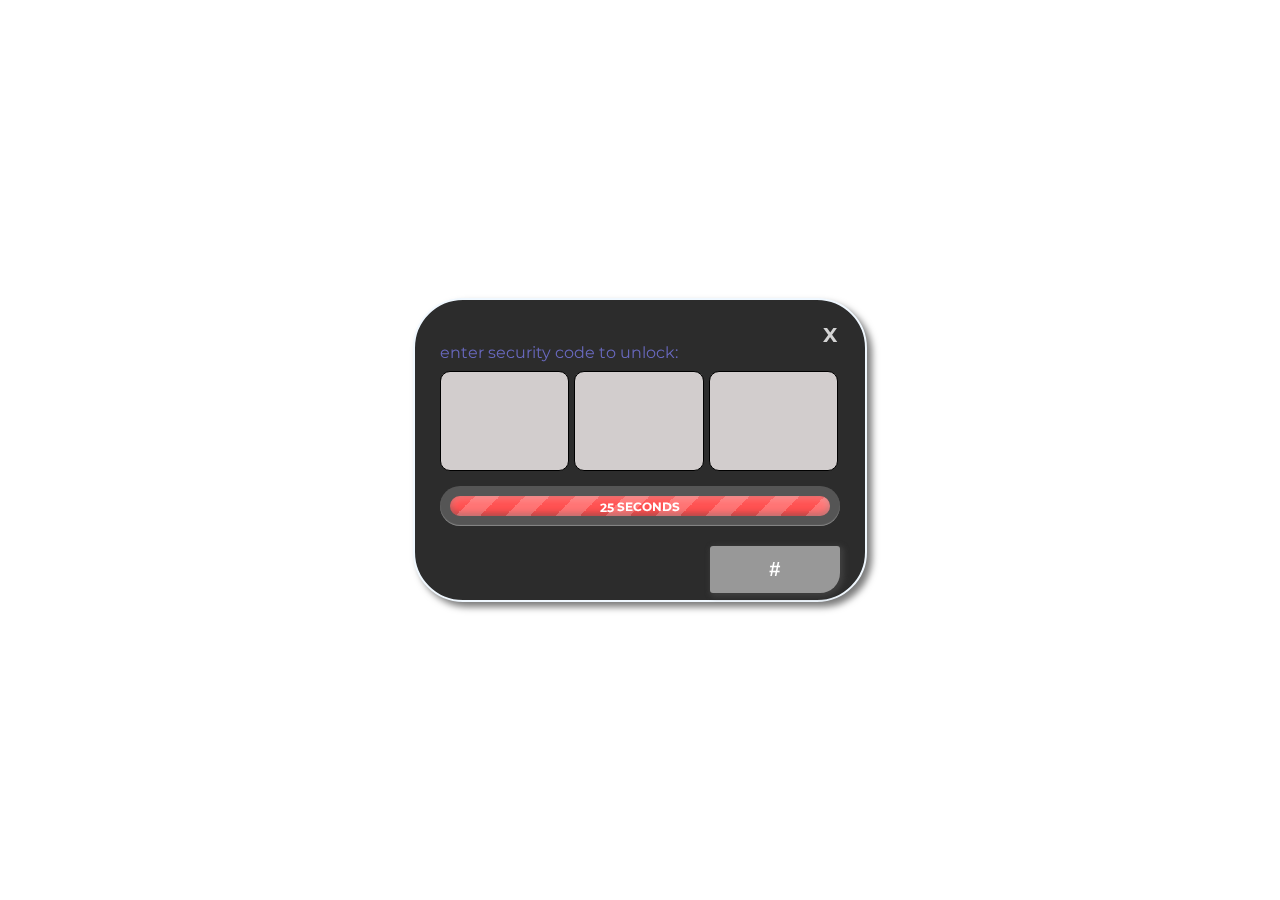
<file: GTA5 Mods/lockpick/html/index.html>
<html>

<head>
	<link rel="stylesheet" href="reset.css" type="text/css">
	<link rel="stylesheet" href="style.css" type="text/css">
	<script src="nui://game/ui/jquery.js" type="text/javascript"></script>
</head>

<body>
	<div id="container">
		<form id="form">
			<div class="closeBtn">
				<div id="close">X</div>
			</div>
			<p id="note">Enter security code to unlock:</p>
			<div class="digits">
				<input id="input1" type="text" pattern="[123456789]" maxlength="1"></input>
				<input id="input2" type="text" pattern="[123456789]" maxlength="1"></input>
				<input id="input3" type="text" pattern="[123456789]" maxlength="1"></input>
			</div>
			<div class="meter animate">
				<div id="progress-bar" style="width:100%;">
					<div id="timer">
						<span id="time">25</span> Seconds
					</div>
				</div>
			</div>
			<button id="submit" type="submit">#</button>
		</form>
	</div>
	<script src="./script.js" type="text/javascript"></script>
</body>

</html>
</file>
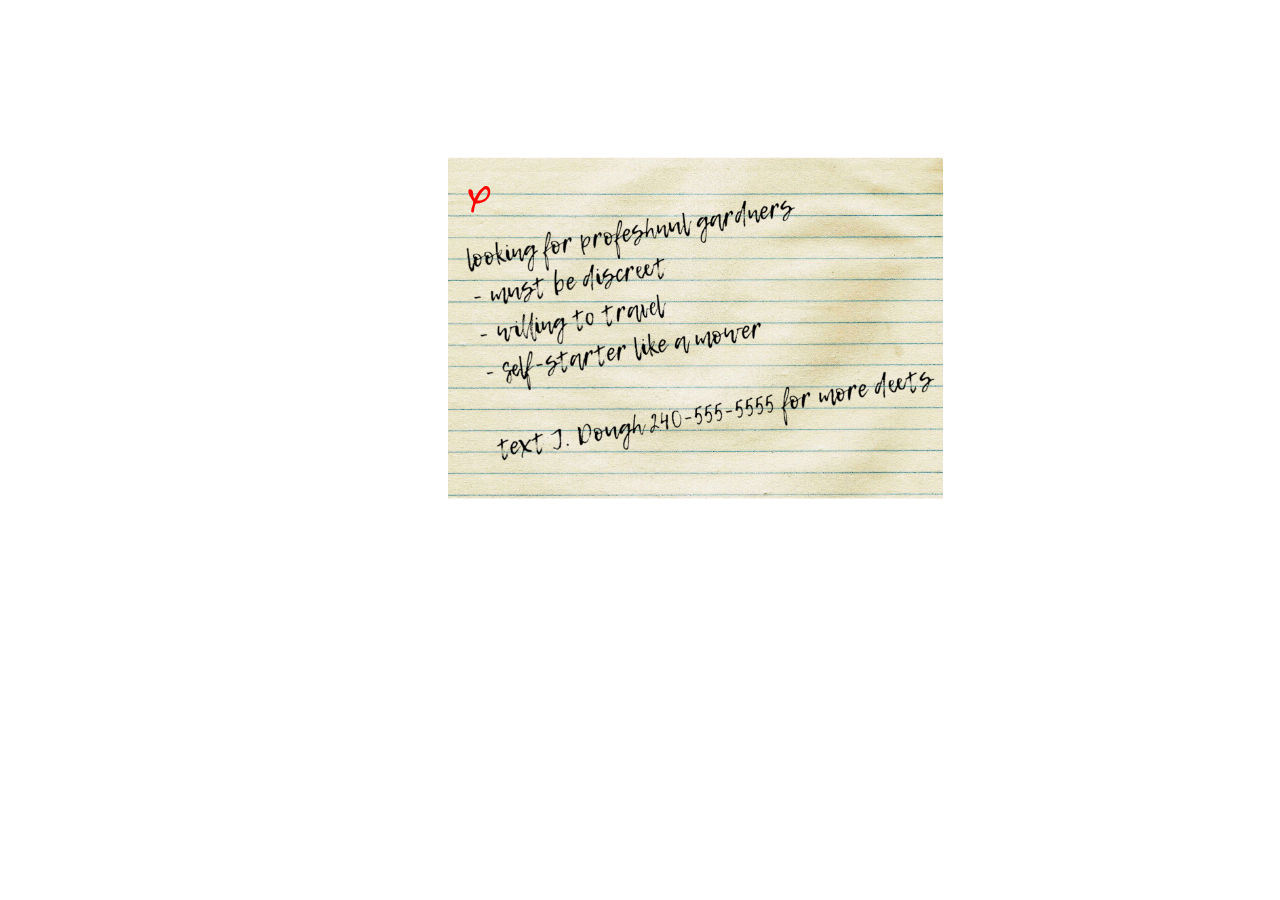
<file: GTA5 Mods/notes/html/index.html>
<html>
<head>
	<link rel="stylesheet" href="./style.css" type="text/css">
	<script src="nui://game/ui/jquery.js" type="text/javascript"></script>
</head>
<body>
	<div id="container">
		<div class="closeBtn"><div id="close">X</div></div>
		<img src="images/transparent.png" class="noteImg">
	</div>
	<script src="./script.js" type="text/javascript"></script>
</body>
</html>
</file>
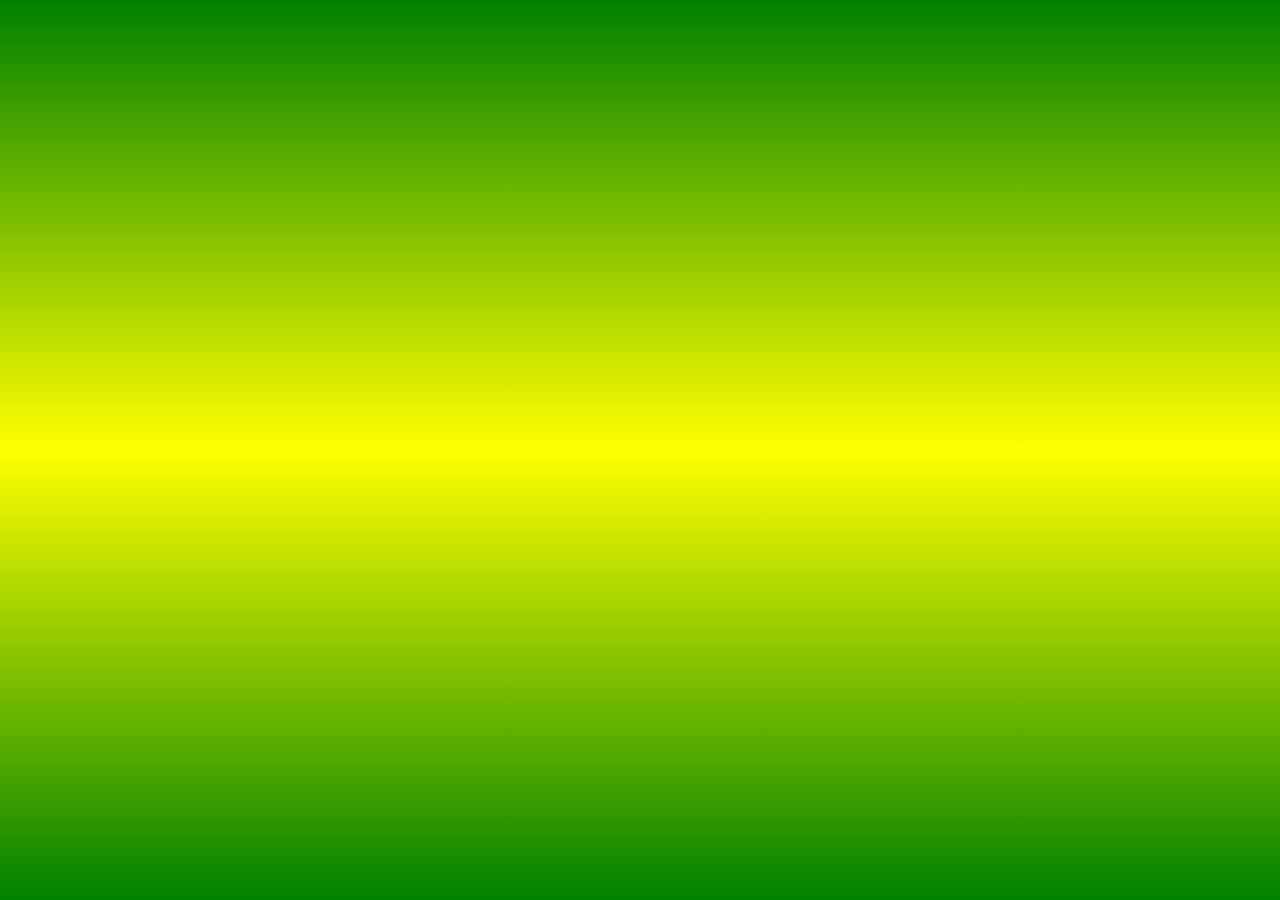
<file: GTA5 Mods/rectangle/html/index.html>
<html>
<head>
	<link rel="stylesheet" href="./style.css" type="text/css">
	<script src="nui://game/ui/jquery.js" type="text/javascript"></script>
</head>
<body>
	<div id="container"></div>
	<script src="./script.js" type="text/javascript"></script>
</body>
</html>
</file>
<file: GTA5 Mods/lockpick/html/style.css>
@import url('https://fonts.googleapis.com/css2?family=Montserrat:wght@700&display=swap');

body {
  background: none !important;
  font-family: 'Montserrat', sans-serif;
}

#container {
  font-size: 20px;
  padding: 25px;
  color: white;
  position: fixed;
  top: 50%;
  left: 50%;
  transform: translate(-50%, -50%);
  background-color: rgb(44, 44, 44);
  height: 250px;
  width: 400px;
  border: 2px solid aliceblue;
  border-radius: 50px;
  box-shadow: 5px 5px 7px #00000085;
}

button {
  background-color: aliceblue;
  padding: 12px;
}

.digits {
  width: 100%;
  display: block;
  margin: 10px auto 5px auto;
}

#input1, #input2, #input3 {
  width: calc(100% / 3 - 4px);
  height: 100px;
  display: inline-block;
  border: 1px solid black;
  padding: 4%;
  border-radius: 10px;
  font-size: 3rem;
  text-align: center;
  margin-bottom: 10px;
  background-color: #d2cdcd;
  color: white;
  text-shadow: 3px 3px 5px #00000096;
}

#input1:focus, #input2:focus, #input3:focus {
  box-shadow: 0px 0 8px 2px #00fff394;
}

/* Chrome, Safari, Edge, Opera */
input::-webkit-outer-spin-button,
input::-webkit-inner-spin-button {
  -webkit-appearance: none;
  margin: 0;
}

/* Firefox */
input[type=number] {
  -moz-appearance: textfield;
}

#time {
  font-size: 30px;
}

#timer {
  display: block;
}

#timer, #time {
  text-align: center;
  vertical-align: middle;
  font-size: 0.75rem;
  padding-top: 5px;
  font-weight: bold;
  text-transform: uppercase;
}

#submit {
  border: none;
  font-size: 1.25rem;
  width: calc(100% / 3 - 3px);
  float: right;
  background-color: #989898;
  box-shadow: 2px 2px 5px 2px #3e3e3e;
  color: white;
  font-weight: bold;
  border-radius: 3px;
  border-bottom-right-radius: 20px;
}

.closeBtn {
  display: block;
  cursor: default;
  width: 100%;
  height: 20px;
}

#close {
  background: none;
  font-size: 1.25rem;
  float: right;
  border: none;
  width: 20px;
  height: 20px;
  color: #d4d4d4;
  font-weight: bold;
  text-align: center;
}

#submit:active {
  background-color: #595858;
  border: none;
}

.meter {
  height: 20px;
  /* Can be anything */
  position: relative;
  background: #555;
  -moz-border-radius: 25px;
  -webkit-border-radius: 25px;
  border-radius: 25px;
  padding: 10px;
  box-shadow: inset 0 -1px 1px rgba(255, 255, 255, 0.3);
  margin-bottom: 20px;
}

.meter>#progress-bar {
  display: block;
  height: 100%;
  border-top-right-radius: 20px;
  border-bottom-right-radius: 20px;
  border-top-left-radius: 20px;
  border-bottom-left-radius: 20px;
  background-color: rgb(255, 81, 81);
  background-image: linear-gradient(center bottom,
    rgb(43, 194, 83) 37%,
    rgb(84, 240, 84) 69%);
  box-shadow:
    inset 0 2px 9px rgba(255, 255, 255, 0.3),
    inset 0 -2px 6px rgba(0, 0, 0, 0.4);
  position: relative;
  margin: auto;
}

.meter>#progress-bar:after {
  content: "";
  position: absolute;
  top: 0;
  left: 0;
  bottom: 0;
  right: 0;
  background-image: linear-gradient(-45deg,
    rgba(255, 255, 255, .2) 25%,
    transparent 25%,
    transparent 50%,
    rgba(255, 255, 255, .2) 50%,
    rgba(255, 255, 255, .2) 75%,
    transparent 75%,
    transparent);
  z-index: 1;
  background-size: 50px 50px;
  animation: move 2s linear infinite;
  border-top-right-radius: 20px;
  border-bottom-right-radius: 20px;
  border-top-left-radius: 20px;
  border-bottom-left-radius: 20px;
}

#progress-bar {
  width: 100%;
}

button:focus, input:focus {
  outline: 0;
}

#close:hover {
  color: gray;
}

#note {
  font-size: 1rem;
  color: #6868bd;
  text-transform: lowercase;
}
</file>
<file: GTA5 Mods/notes/html/style.css>
@import url('https://fonts.googleapis.com/css2?family=Montserrat:wght@700&display=swap');
@import url('https://fonts.googleapis.com/css2?family=Over+the+Rainbow&display=swap');
body {
  background: none !important;
  font-family: 'Montserrat', sans-serif;
}
#container {
  position: fixed;
  top: 45%;
  left: 50%;
  transform: translate(-50%, -50%);
  width: 30%;
  height: 55%;
  margin: auto;
}
.closeBtn {
  display: block;
  cursor: default;
  width: 100%;
  height: 20px;
  position: absolute;
}
#close {
  background: none;
  font-size: 2rem;
  border: none;
  width: 20px;
  height: 20px;
  color: #ff0404;
  font-weight: bold;
  text-align: center;
  font-family: 'Over the Rainbow', cursive;
  position: absolute;
  padding: 10px 20px;
}
#close:hover {
  color: gray;
}
.noteImg {
  background-image: url(images/weed_dealer.jpg);
  background-repeat: no-repeat;
  background-size: contain;
  height: 100%;
  margin: auto;
}
</file>
<file: GTA5 Mods/rectangle/html/style.css>
body {
  background: none !important;
  font-family: 'Montserrat', sans-serif;
}

#container {
  position: fixed;
  background-image: linear-gradient(green, yellow , green); /* Standard syntax (must be last) */
  top: 0%;
  left: 0%;
  width: 100%;
  height: 100%;
}
</file>
